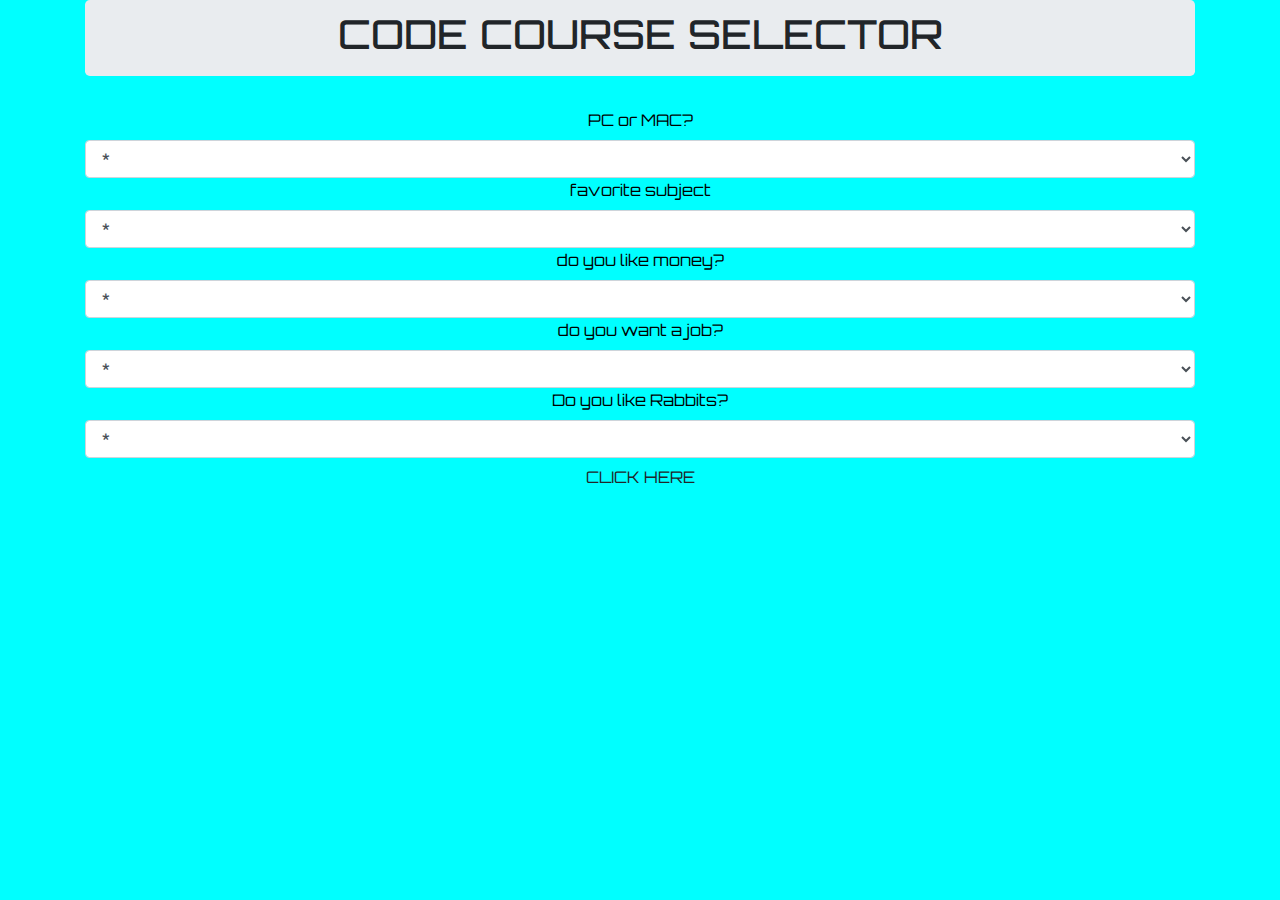
<file: index.html>
<!DOCTYPE html>
<html lang="en-US">
<head>
  <link href="css/bootstrap.css" rel="stylesheet" type="text/css">
  <link href="https://fonts.googleapis.com/css2?family=Orbitron:wght@900&display=swap" rel="stylesheet">
  <link href="css/index.css" rel="stylesheet" type="text/css">
  <script src="js/jquery-3.5.1.js"></script>
  <script src="js/index.js"></script>
  <title>GREETINGS PROGRAMS</title>
</head>
<body>
  <div class="container">
    <div id="background"
      <div class="jumbotron">
        <h1>CODE COURSE SELECTOR</h1>
      </div>
      <form id="questions">
        <div class="question">
          <label for="add1">PC or MAC?</label>
          <select class="form-control" id="question1">
            <option>*</option>
            <option value="1">MAC</option>cd 
            <option value="1">MAC only</option>
            <option value="2">PC</option>
            <option value="3">PC only</option>
            <option value="4">either</option>
          </select>
        </div>
        <div class="question">
          <label for="add2">favorite subject</label>
          <select class="form-control" id="question2">
            <option>*</option>
            <option value="1">Sports</option>
            <option value="1">Literature</option>
            <option value="2">Art</option>
            <option value="3">Math</option>
            <option value="4">Drama</option>
          </select>
        </div>
        <div class="question">
          <label for="add3">do you like money?</label>
          <select name="q1" class="form-control" id="question3">
            <option>*</option>
            <option value="1">Yes</option>
            <option value="1">No</option>
            <option value="2">It is the root of all evil</option>
            <option value="3">duh</option>
            <option value="4">I prefer the burning man method</option>
          </select>
        </div>
        <div class="question">
          <label for="add4">do you want a job?</label>
          <select name="q2"class="form-control" id="question4">
            <option>*</option>
            <option value="1">No</option>
            <option value="1">Not Sure</option>
            <option value="2">Sorta</option>
            <option value="3">Yes</option>
            <option value="4">OMG Yes</option>
          </select> 
        </div>
        <div class="question">
          <label for="add5">Do you like Rabbits?</label>
          <select name="q3"class="form-control" id="question5">
            <option>*</option>
            <option value="1">Heck yes</option>
            <option value="1">They are the best thing ever</option>
            <option value="2">Hate them</option>
            <option value="3">I dont understand</option>
            <option value="4">What does this have to do with anything?</option>
          </select>
        </div>
        <button type="submit" class="btn">CLICK HERE </button>
        <div class="row">
          <div class="col-md-12">
            <div class="card-answer1" id="ruby">
              <h2>You should try Ruby</h2>
              <p>
                Ruby is a programming language focused on simplicity and productivity. It has an elegant syntax that is natural to read and easy to write. The Ruby programming language is most commonly used with the Ruby on Rails framework. Perfect for people who are way into computers
              </p>
            </div>
            <div class="col-md-12">
              <div class="card-answer2" id="csharp">
                <h2>You should try C#!</h2>
                <p>
                  The C# ("C sharp") programming language is most commonly used with the .NET framework. Students who are well-versed in C# programming can use it to create client applications, database applications, distributed components, and much more. Its pretty amazing.
                </p>
              </div>
              <div class="col-md-12">
                <div class="card-answer3" id="rabits">
                  <h2>WHAT!</h2>
                  <p>
                    Rabbits are really cool and you should give them another chance.  
                  </p>
                </div>
              <div>
            </div>
          </div>
        </div> 
      </form>
    </div>
  </div>
</body>
</html>
</file>
<file: css/index.css>
*{
  margin: 0%;
  padding: 0%;
}
body {
  text-align: center;
  background-color: aqua;
  justify-content: center;
  align-items: center;
  min-height: 100vh;
}
#questions {
  text-align: center;
  color:black;
  font-family: 'Orbitron', sans-serif;
}
#ruby {
  display: none;
  text-align: center;
}
#csharp {
  display: none;
  text-align: center;
}
#rabits {
  display: none;
  text-align: center;
}
h1 {
  font-family: 'Orbitron', sans-serif;
}
.jumbotron {
 
    padding-top: 10px;
    padding-bottom: 10px;
    px;
}
}
</file>
